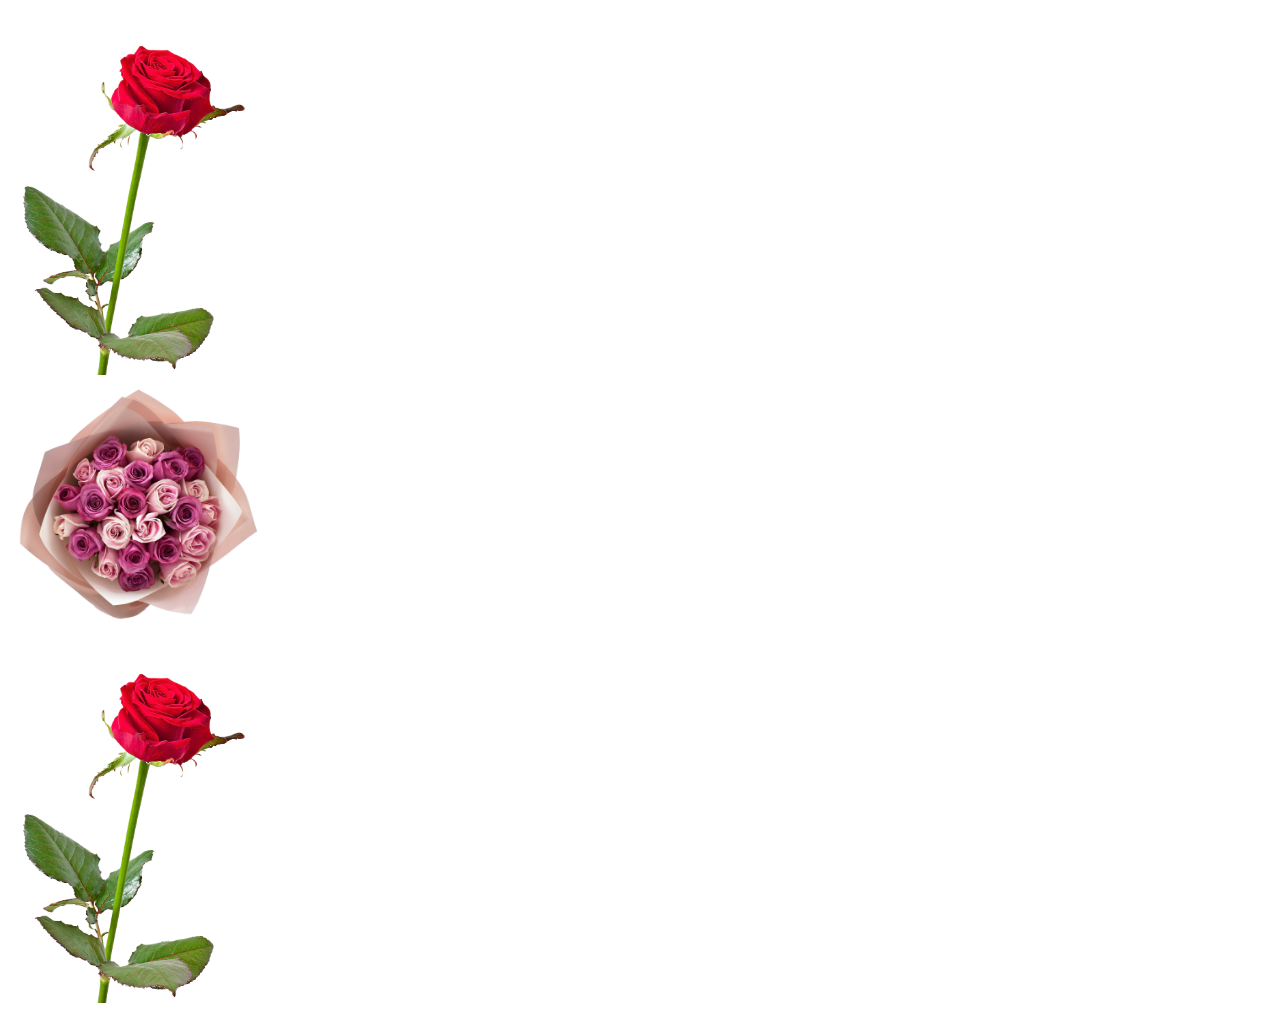
<file: HTML/fishbowl/fishbowl.html>
<!DOCTYPE html>
<html>
<head>
<meta charset="utf-8">
<title>金鱼</title>
<style type="text/css">

    @keyframes ani_hover
    {
        from {transform: rotateX(0deg);}
        to {transform: rotateX(359deg);}
    }
    @keyframes mov
    {
        from {
            transform: translate(0px, 0px);            
        }
        to {
            transform: translate(800px, 800px);           
        }
    }
    img {
        max-width: 20%;
        height: auto;
    }
    div#fish
    {
        animation: mov 15s;
        animation-iteration-count: infinite;
        animation-direction: alternate;
    }
    div:focus#fish1
    {
        animation: ani_hover 5s;
        animation-iteration-count: infinite;
        animation-direction: alternate;

    }
    div:focus#fish2
    {
        animation: ani_hover 5s;
        animation-iteration-count: infinite;
        animation-direction: alternate;
    }
</style>

</head>
<body>
    <div id="fish">
        <div id="fish1" tabindex="1">
            <img src="flower1.png" alt="flower1">
        </div>
    </div>
    <div id="fish">
        <div id="fish2" tabindex="1">
            <img src="flower2.png" alt="flower2">
        </div>
    </div>
    <div id="fish">
        <div id="fish1" tabindex="1">
            <img src="flower1.png" alt="flower1">
        </div>
    </div>
       
</body>


</html>
</file>
